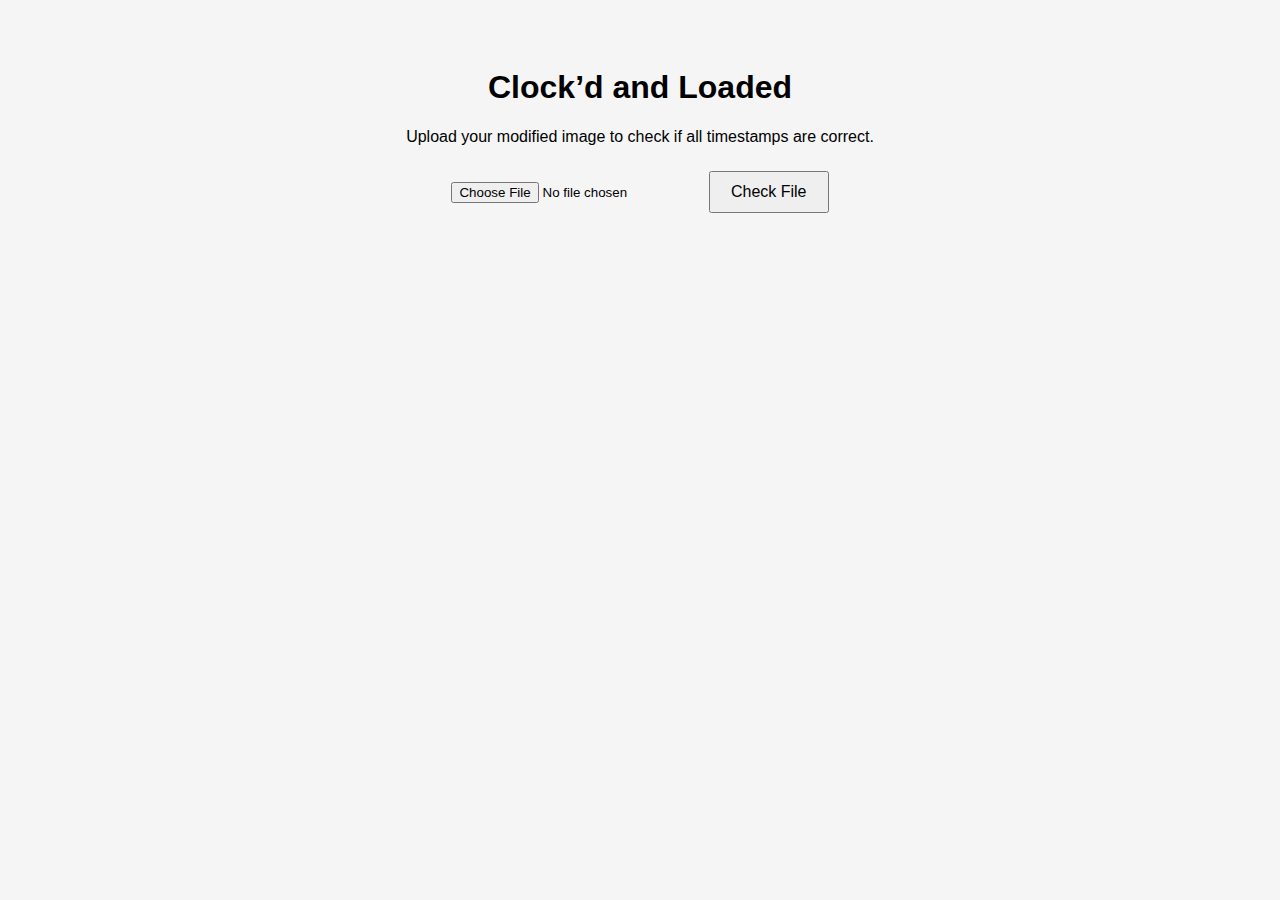
<file: index.html>
<!DOCTYPE html>
<html lang="en">
<head>
  <meta charset="UTF-8">
  <title>Clock’d and Loaded Checker</title>
  <link rel="stylesheet" href="style.css">
</head>
<body>
  <h1>Clock’d and Loaded</h1>
  <p>Upload your modified image to check if all timestamps are correct.</p>

  <form id="uploadForm" enctype="multipart/form-data">
    <input type="file" id="imageFile" accept=".jpg,.jpeg" required />
    <button type="submit">Check File</button>
  </form>

  <div id="result"></div>

  <script src="script.js"></script>
</body>
</html>
</file>
<file: style.css>
body {
  font-family: Arial, sans-serif;
  padding: 40px;
  background: #f5f5f5;
  text-align: center;
}

.container {
  background: white;
  padding: 20px;
  border-radius: 10px;
  box-shadow: 0 2px 8px rgba(0,0,0,0.1);
  display: inline-block;
}

input[type="file"] {
  margin: 20px 0;
}

button {
  padding: 10px 20px;
  font-size: 16px;
  cursor: pointer;
}

pre {
  margin-top: 20px;
  text-align: left;
  background: #eee;
  padding: 15px;
  border-radius: 5px;
}
</file>
